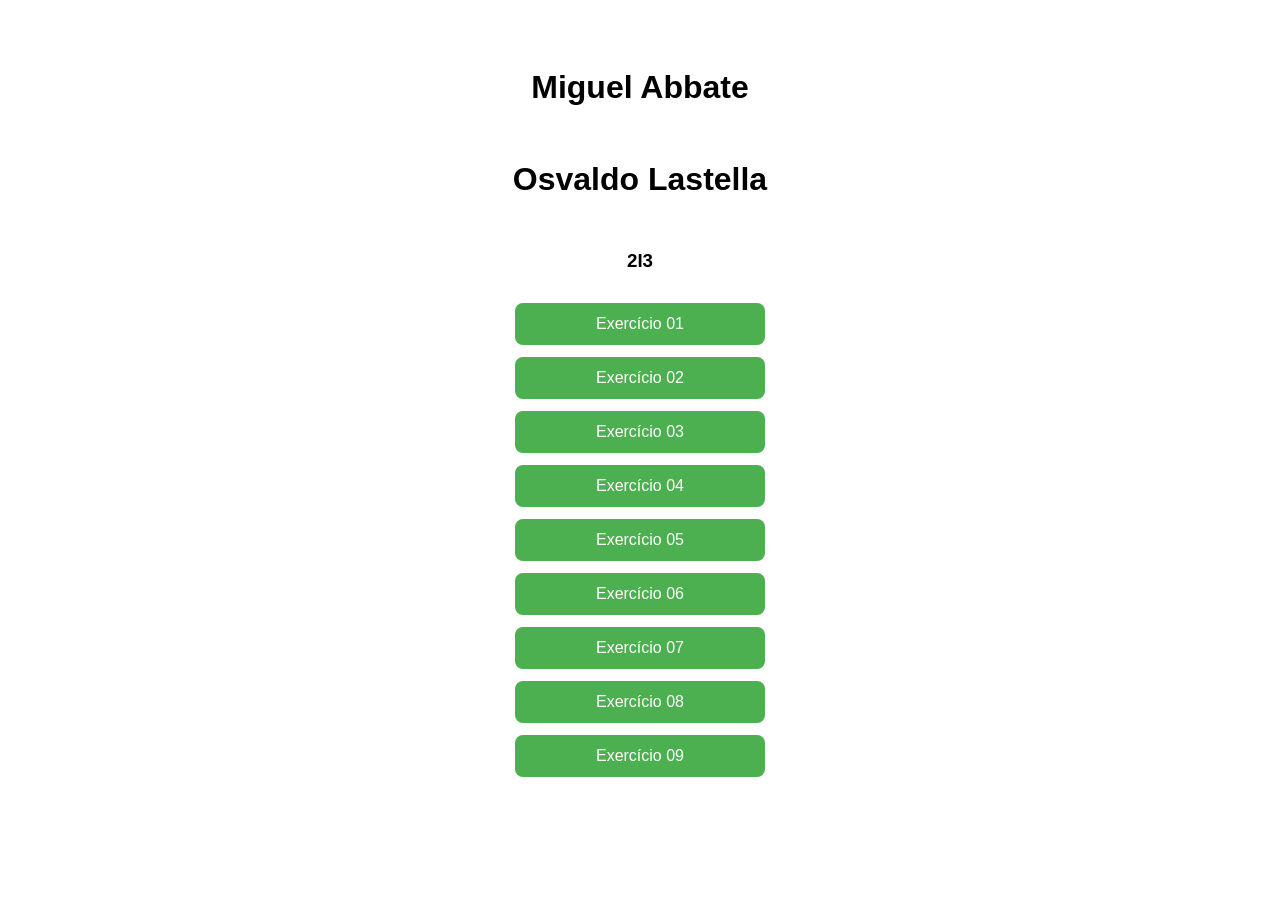
<file: index.html>
<!DOCTYPE html>
<html lang="pt-br">
<head>
    <meta charset="UTF-8">
    <meta name="viewport" content="width=device-width, initial-scale=1.0">
    <title>Nomes</title>
    <link rel="stylesheet" href="style.css">
</head>
<body>

    <h1>Miguel Abbate</h1>
    <h1>Osvaldo Lastella</h1>
    <h3>2I3</h3>

    <button onclick="irPara('exercicio01.html')">Exercício 01</button>
    <button onclick="irPara('exercicio02.html')">Exercício 02</button>
    <button onclick="irPara('exercicio03.html')">Exercício 03</button>
    <button onclick="irPara('exercicio04.html')">Exercício 04</button>
    <button onclick="irPara('exercicio05.html')">Exercício 05</button>
    <button onclick="irPara('exercicio06.html')">Exercício 06</button>
    <button onclick="irPara('exercicio07.html')">Exercício 07</button>
    <button onclick="irPara('exercicio08.html')">Exercício 08</button>
    <button onclick="irPara('exercicio09.html')">Exercício 09</button>

    <script>
        
        function irPara(pagina) {
            window.location.href = pagina;
        }
    </script>
</body>
</html>
</file>
<file: style.css>
body {
    display: flex;
    flex-direction: column; 
    align-items: center;    
    justify-content: center;
    font-family: Arial, sans-serif;
    gap: 12px;              
    padding: 40px;
}


button {
    width: 250px;           
    padding: 12px;
    cursor: pointer;
    background-color: #4CAF50; 
    color: white;
    border: none;
    border-radius: 8px;    
    font-size: 16px;
    transition: background 0.3s;
}

button:hover {
    background-color: #45a049;
}
</file>
